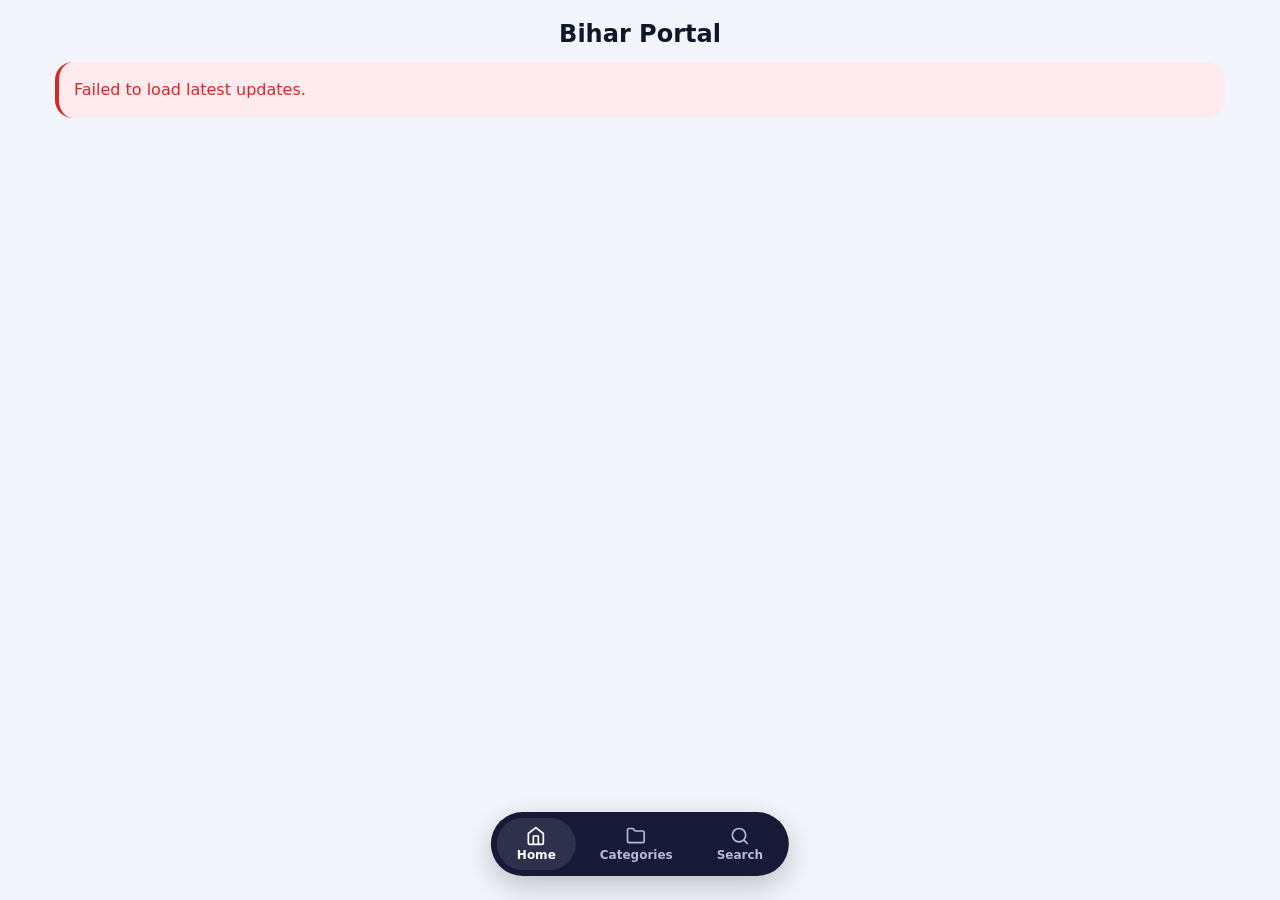
<file: index.html>
<!DOCTYPE html>
<html lang="en">
<head>
    <meta charset="UTF-8">
    <meta name="viewport" content="width=device-width, initial-scale=1.0">
    <title>Bihar Portal</title>
    <link rel="stylesheet" href="css/style.css">
</head>
<body>
    <header class="main-header">
        <div class="container" style="display: flex; align-items: center; position: relative; justify-content: center; height: 32px;">
            <button id="headerBackBtn" style="display: none; position: absolute; left: 15px; background: none; border: none; cursor: pointer; color: var(--ink); padding: 4px; align-items: center; justify-content: center;">
                <svg xmlns="http://www.w3.org/2000/svg" width="24" height="24" viewBox="0 0 24 24" fill="none" stroke="currentColor" stroke-width="2" stroke-linecap="round" stroke-linejoin="round"><path d="m15 18-6-6 6-6"/></svg>
            </button>
            <a href="#" class="logo" style="text-decoration: none; pointer-events: none;">Bihar Portal</a>
        </div>
    </header>

    <main class="container">
        <!-- HOME VIEW: Latest Updates -->
        <section id="view-home" class="tab-view active">
            <div id="loadingHome" class="loading">Loading updates...</div>
            <div id="errorHome" class="error" style="display: none;"></div>
            <div id="homeItemsList" class="list-container"></div>
        </section>

        <!-- CATEGORIES VIEW -->
        <section id="view-categories" class="tab-view" style="display: none;">
            <div id="loadingCategories" class="loading">Loading categories...</div>
            <div id="errorCategories" class="error" style="display: none;"></div>
            <div id="categoriesList" class="grid-container"></div>
        </section>

        <!-- SEARCH VIEW -->
        <section id="view-search" class="tab-view" style="display: none;">
            <div class="search-container large-search" style="position: relative;">
                <input type="text" id="searchInput" placeholder="Search..." autocomplete="off">
                <button id="searchBtn">Search</button>
                <div id="searchSuggestions" class="suggestions-dropdown" style="display: none;"></div>
            </div>
            <div class="search-results-section" id="searchResultsSection" style="display: none; margin-top: 20px;">
                <h3>Search Results</h3>
                <div id="searchResults" class="grid-container"></div>
            </div>
        </section>
    </main>

    <nav class="bottom-nav">
        <button class="nav-btn active" data-target="view-home">
            <span class="nav-icon"><svg xmlns="http://www.w3.org/2000/svg" width="20" height="20" viewBox="0 0 24 24" fill="none" stroke="currentColor" stroke-width="2" stroke-linecap="round" stroke-linejoin="round"><path d="m3 9 9-7 9 7v11a2 2 0 0 1-2 2H5a2 2 0 0 1-2-2z"/><polyline points="9 22 9 12 15 12 15 22"/></svg></span>
            <span class="nav-label">Home</span>
        </button>
        <button class="nav-btn" data-target="view-categories">
            <span class="nav-icon"><svg xmlns="http://www.w3.org/2000/svg" width="20" height="20" viewBox="0 0 24 24" fill="none" stroke="currentColor" stroke-width="2" stroke-linecap="round" stroke-linejoin="round"><path d="M4 20h16a2 2 0 0 0 2-2V8a2 2 0 0 0-2-2h-7.93a2 2 0 0 1-1.66-.9l-.82-1.2A2 2 0 0 0 7.93 3H4a2 2 0 0 0-2 2v13c0 1.1.9 2 2 2Z"/></svg></span>
            <span class="nav-label">Categories</span>
        </button>
        <button class="nav-btn" data-target="view-search">
            <span class="nav-icon"><svg xmlns="http://www.w3.org/2000/svg" width="20" height="20" viewBox="0 0 24 24" fill="none" stroke="currentColor" stroke-width="2" stroke-linecap="round" stroke-linejoin="round"><circle cx="11" cy="11" r="8"/><line x1="21" y1="21" x2="16.65" y2="16.65"/></svg></span>
            <span class="nav-label">Search</span>
        </button>
    </nav>

    <script src="config.js"></script>
    <script src="js/app.js"></script>
    <script src="js/tabs.js"></script>
    <script src="js/search.js"></script>
    <script src="js/categories.js"></script>
</body>
</html>
</file>
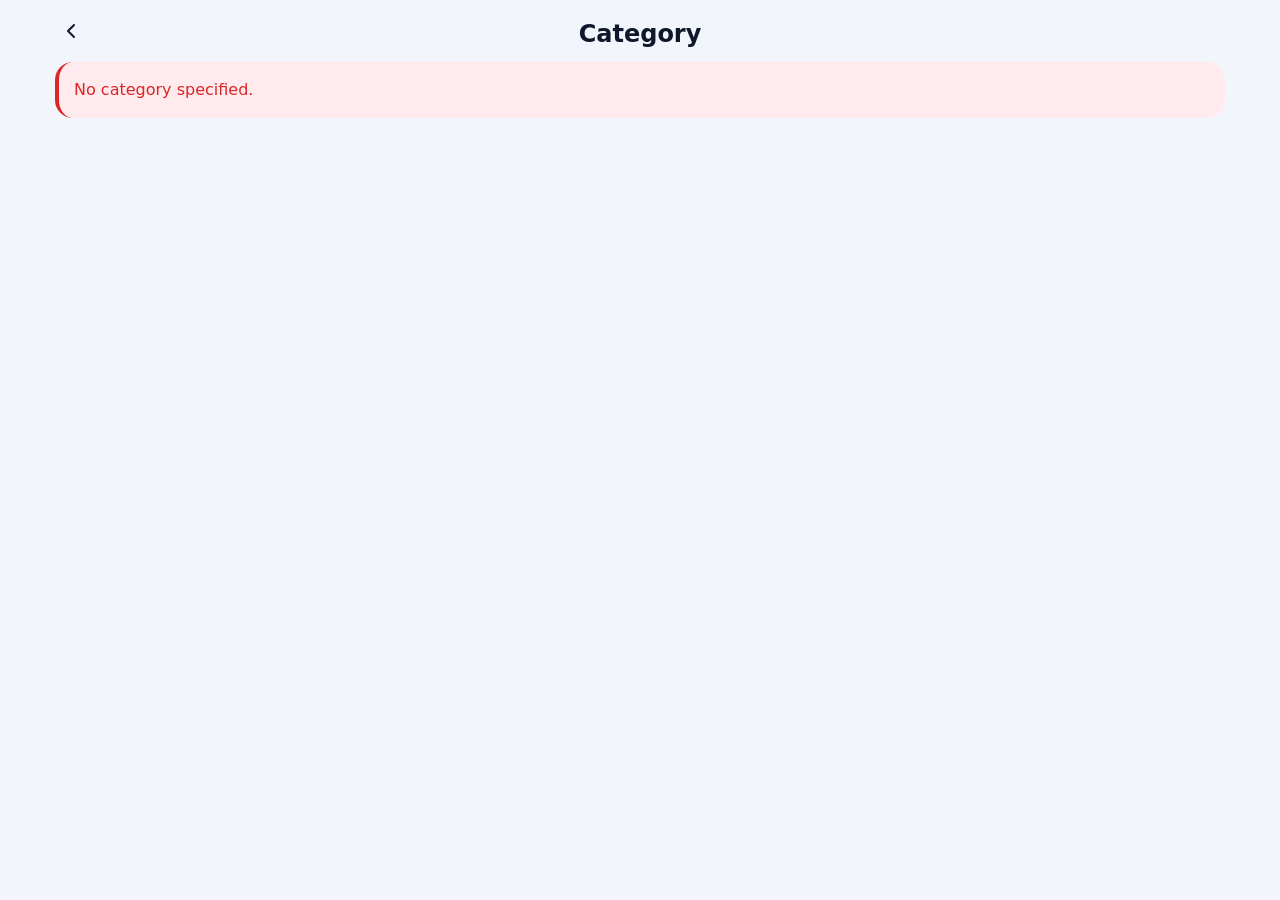
<file: items.html>
<!DOCTYPE html>
<html lang="en">
<head>
    <meta charset="UTF-8">
    <meta name="viewport" content="width=device-width, initial-scale=1.0">
    <title>Items - Bihar Portal</title>
    <link rel="stylesheet" href="css/style.css">
</head>
<body>
    <header class="main-header">
        <div class="container" style="display: flex; align-items: center; position: relative; justify-content: center; height: 32px;">
            <a href="index.html?tab=categories" style="position: absolute; left: 15px; background: none; border: none; cursor: pointer; color: var(--ink); padding: 4px; align-items: center; justify-content: center; text-decoration: none; display: flex;">
                <svg xmlns="http://www.w3.org/2000/svg" width="24" height="24" viewBox="0 0 24 24" fill="none" stroke="currentColor" stroke-width="2" stroke-linecap="round" stroke-linejoin="round"><path d="m15 18-6-6 6-6"/></svg>
            </a>
            <span class="logo" id="headerCategoryName" style="pointer-events: none;">Category</span>
        </div>
    </header>

    <main class="container">

        <section class="search-results-section" id="searchResultsSection" style="display: none;">
            <h2>Search Results</h2>
            <div id="searchResults" class="grid-container"></div>
        </section>

        <section class="items-section" id="itemsSection">
            <div id="loadingItems" class="loading">Loading items...</div>
            <div id="errorItems" class="error" style="display: none;"></div>
            <div id="itemsList" class="list-container"></div>
        </section>
    </main>

    <footer>
        <div class="container">
            <p>&copy; 2026 Bihar Portal. All rights reserved.</p>
        </div>
    </footer>

    <script src="config.js"></script>
    <script src="js/app.js"></script>
    <script src="js/search.js"></script>
    <script src="js/items.js"></script>
</body>
</html>
</file>
<file: css/style.css>
:root {
    --primary: #4F46E5;
    --primary-focus: #4338CA;
    --primary-on-dark: #818CF8;
    --ink: #0F172A;
    --body-muted: #B4BAD6;
    --canvas: #FFFFFF;
    --canvas-parchment: #F3F5FC;
    --surface-tile-1: #161A36;
    --on-dark: #FFFFFF;
    --hairline: #DBDFEE;
    --rounded-lg: 18px;
    --rounded-pill: 9999px;
    --font-display: "SF Pro Display", "Inter", system-ui, -apple-system, sans-serif;
    --font-text: "SF Pro Text", "Inter", system-ui, -apple-system, sans-serif;
    --error-color: #DC2626;
    --link-color: #4F46E5;
}

* {
    box-sizing: border-box;
    margin: 0;
    padding: 0;
}

body {
    font-family: var(--font-text);
    background-color: var(--canvas-parchment);
    color: var(--ink);
    line-height: 1.6;
    display: flex;
    flex-direction: column;
    min-height: 100vh;
    padding-bottom: 100px; /* Space for bottom nav */
}

h1, h2, h3 {
    font-family: var(--font-display);
    font-weight: 600;
    letter-spacing: -0.02em;
}

a {
    color: var(--link-color);
    text-decoration: none;
}

a:hover {
    text-decoration: underline;
}

.container {
    width: 100%;
    max-width: 1200px;
    margin: 0 auto;
    padding: 0 15px;
}

/* Header */
.main-header {
    background-color: transparent;
    color: var(--ink);
    padding: 15px 0;
    border-bottom: none;
}

.main-header .container {
    display: flex;
    justify-content: space-between;
    align-items: center;
    flex-wrap: wrap;
    gap: 15px;
}

.logo {
    color: var(--ink);
    font-size: 1.5rem;
    font-weight: bold;
}

.logo:hover {
    text-decoration: none;
}

.search-container {
    display: flex;
    width: 100%;
    max-width: 600px;
    background: var(--canvas);
    border: 1px solid var(--hairline);
    border-radius: var(--rounded-pill);
    padding: 3px;
    margin: 0 auto 20px auto;
}

.search-container input {
    flex: 1;
    padding: 10px 16px;
    border: none;
    background: transparent;
    outline: none;
    font-family: var(--font-text);
    font-size: 1rem;
    color: var(--ink);
}

.search-container button {
    padding: 8px 20px;
    background-color: var(--primary);
    color: white;
    border: none;
    border-radius: var(--rounded-pill);
    cursor: pointer;
    font-weight: bold;
    transition: transform 0.2s;
    font-family: var(--font-text);
    font-size: 0.95rem;
}

.search-container button:hover {
    transform: scale(0.97);
}

.large-search {
    /* No overrides needed now, the base search-container is flexible and large */
}

/* Suggestions Dropdown (Glassmorphism) */
.suggestions-dropdown {
    position: absolute;
    top: 100%;
    left: 0;
    width: 100%;
    margin-top: 10px;
    z-index: 1000;
    display: flex;
    flex-direction: column;
    gap: 8px;
}

.suggestion-item {
    background: rgba(255, 255, 255, 0.6);
    backdrop-filter: blur(12px);
    -webkit-backdrop-filter: blur(12px);
    border: 1px solid rgba(255, 255, 255, 0.8);
    box-shadow: 0 8px 32px rgba(31, 38, 135, 0.1);
    border-radius: var(--rounded-lg);
    padding: 12px 20px;
    cursor: pointer;
    text-decoration: none;
    color: var(--ink);
    display: flex;
    justify-content: space-between;
    align-items: center;
    transition: all 0.2s ease;
}

.suggestion-item:hover {
    background: rgba(255, 255, 255, 0.9);
    transform: translateY(-2px);
}

/* Main */
main {
    flex: 1;
    padding: 15px 15px 30px 15px;
}

.hero {
    text-align: center;
    margin-bottom: 40px;
    padding: 40px 20px;
    background-color: var(--canvas);
    border-radius: var(--rounded-lg);
}

.hero h1 {
    color: var(--ink);
    margin-bottom: 10px;
}

.breadcrumb {
    margin-bottom: 20px;
    font-size: 0.9rem;
    color: #666;
}

section {
    margin-bottom: 40px;
}

section h2 {
    font-size: 1.25rem;
    margin-bottom: 12px;
    color: var(--ink);
    padding-bottom: 0;
}

/* Grid for Categories / Results */
.grid-container {
    display: grid;
    grid-template-columns: repeat(auto-fill, minmax(250px, 1fr));
    gap: 20px;
}

.card {
    background-color: var(--canvas);
    border: 1px solid var(--hairline);
    border-radius: var(--rounded-lg);
    padding: 12px 20px;
    text-align: center;
    transition: transform 0.2s;
    cursor: pointer;
    display: block;
    color: inherit;
}

.card:hover {
    transform: scale(0.98);
    text-decoration: none;
}

.card h3 {
    margin: 5px 0;
    color: var(--primary-focus);
}

/* List for Items */
.list-container {
    display: flex;
    flex-direction: column;
    gap: 15px;
}

.list-item {
    background-color: var(--canvas);
    border: 1px solid var(--hairline);
    border-radius: var(--rounded-lg);
    padding: 15px 20px;
    display: flex;
    justify-content: space-between;
    align-items: center;
    transition: transform 0.2s;
}

.list-item:hover {
    transform: scale(0.98);
}

.list-item-content h3 {
    margin-bottom: 5px;
    font-size: 1.1rem;
}

.list-item-content h3 a {
    color: var(--ink);
}

.list-item-meta {
    font-size: 0.85rem;
    color: #777;
}

/* View Content */
.content-section {
    background-color: transparent;
    padding: 15px 0;
}

.markdown-body {
    line-height: 1.8;
}

.markdown-body h1, .markdown-body h2, .markdown-body h3 {
    margin-top: 1.5em;
    margin-bottom: 0.5em;
    color: var(--ink);
}

.markdown-body p {
    margin-bottom: 1em;
}

.markdown-body ul, .markdown-body ol {
    margin-bottom: 1em;
    padding-left: 20px;
}

.markdown-body code {
    background-color: #f0f0f0;
    padding: 2px 4px;
    border-radius: 4px;
    font-family: monospace;
}

.markdown-body pre {
    background-color: #2d2d2d;
    color: #ccc;
    padding: 15px;
    border-radius: var(--rounded-lg);
    overflow-x: auto;
    margin-bottom: 1em;
}

/* States */
.loading {
    text-align: center;
    padding: 20px;
    font-style: italic;
    color: #666;
}

.error {
    background-color: #ffebee;
    color: var(--error-color);
    padding: 15px;
    border-radius: var(--rounded-lg);
    border-left: 4px solid var(--error-color);
    margin-bottom: 20px;
}

/* Footer - Hidden on mobile */
footer {
    display: none;
}

/* Bottom Navigation */
.bottom-nav {
    position: fixed;
    bottom: 24px;
    left: 50%;
    transform: translateX(-50%);
    background-color: var(--surface-tile-1);
    border-radius: 9999px;
    box-shadow: 0 10px 30px rgba(0, 0, 0, 0.22);
    padding: 6px;
    display: inline-flex;
    justify-content: center;
    gap: 4px;
    z-index: 1000;
}

.nav-btn {
    background: none;
    border: none;
    display: flex;
    flex-direction: column;
    align-items: center;
    justify-content: center;
    color: var(--body-muted);
    cursor: pointer;
    border-radius: 9999px;
    padding: 8px 20px;
    font-family: var(--font-text);
    transition: all 0.2s ease;
}

.nav-btn.active {
    background-color: rgba(255, 255, 255, 0.1);
    color: var(--on-dark);
}

.nav-btn:active {
    transform: scale(0.92);
}

.nav-icon {
    display: flex;
    align-items: center;
    justify-content: center;
    margin-bottom: 2px;
}

.nav-label {
    font-size: 0.75rem;
    font-weight: 600;
}

.tab-view {
    display: none;
}

.tab-view.active {
    display: block;
    animation: slideUpFade 0.4s cubic-bezier(0.16, 1, 0.3, 1) forwards;
}

@keyframes slideUpFade {
    0% {
        opacity: 0;
        transform: translateY(15px);
    }
    100% {
        opacity: 1;
        transform: translateY(0);
    }
}

/* Back Button */
.back-btn {
    display: inline-block;
    padding: 8px 12px;
    background-color: var(--primary);
    color: white;
    border-radius: var(--rounded-pill);
    margin-bottom: 15px;
    text-decoration: none;
    font-weight: bold;
    border: none;
    font-family: var(--font-text);
}

.back-btn:hover {
    transform: scale(0.95);
    text-decoration: none;
}

/* Responsive */
@media (max-width: 600px) {
    .main-header .container {
        flex-direction: column;
        align-items: stretch;
    }
    .search-container {
        max-width: 100%;
    }
}
</file>
